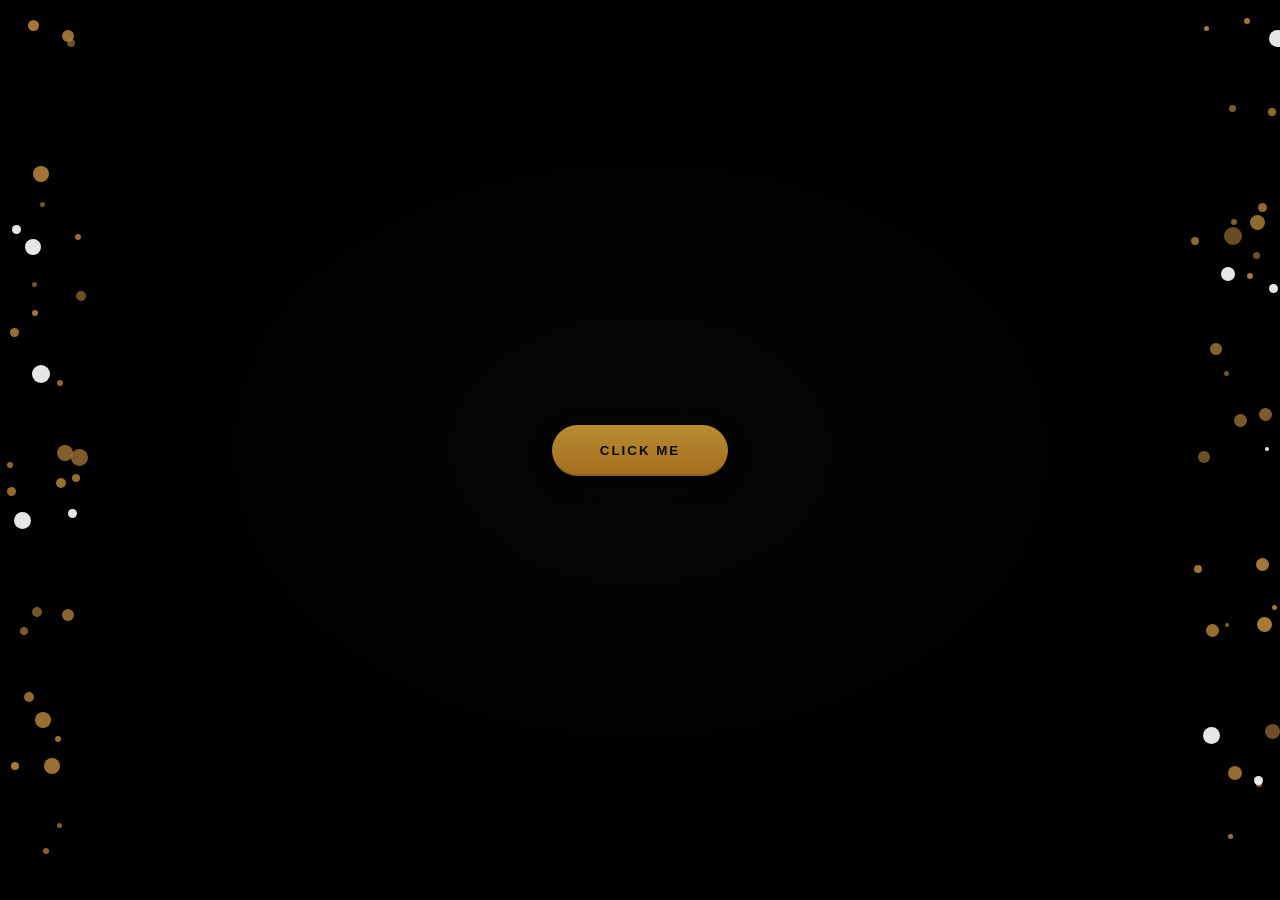
<file: index.html>
<!doctype html>
<html lang="en">
  <head>
    <meta charset="utf-8" />
    <meta name="viewport" content="width=device-width,initial-scale=1" />
    <title>Happy Birthday Allura!!</title>
    <link rel="stylesheet" href="styles.css" />
  </head>
  <body>
    <div class="stage">
      <div class="edge left" aria-hidden="true"></div>
      <div class="edge right" aria-hidden="true"></div>

      <button class="cta">CLICK ME</button>

      <div class="overlay" id="overlay" aria-hidden="true">
        <div class="top-particles" id="topParticles" aria-hidden="true"></div>
        <div class="overlay-content">
          <div class="message">
            <div class="small">HAPPY</div>
            <h1>Birthday</h1>
            <div class="small">TO YOU ALLURABELS</div>
          </div>

          <div class="cake-wrap" id="cakeWrap" aria-hidden="true">
            <!-- Replaced SVG: three-tier cake styled like sample, recolored gold & black -->
            <svg id="cakeSvg" viewBox="0 -40 420 360" xmlns="http://www.w3.org/2000/svg" aria-hidden="true">
              <defs>
                <linearGradient id="goldTop" x1="0" x2="0" y1="0" y2="1">
                  <stop offset="0%" stop-color="#fff6d6" />
                  <stop offset="60%" stop-color="#f6d27a" />
                  <stop offset="100%" stop-color="#c99a36" />
                </linearGradient>
                <radialGradient id="flameGrad" cx="40%" cy="30%" r="60%">
                  <stop offset="0%" stop-color="#fff8e6" />
                  <stop offset="40%" stop-color="#ffd27a" />
                  <stop offset="100%" stop-color="#f1a61a" />
                </radialGradient>
              </defs>

              <!-- soft shadow -->
              <ellipse cx="210" cy="295" rx="150" ry="16" fill="#000" opacity="0.45" />

              <!-- bottom tier -->
              <g id="tier3" transform="translate(20,160)">
                <rect x="0" y="30" width="380" height="90" rx="18" fill="#080808" stroke="#0b0b0b" stroke-width="6" />
                <rect x="0" y="0" width="380" height="44" rx="16" fill="url(#goldTop)" stroke="#a67c2a" stroke-width="4" />
                <path d="M18 46 C50 38 82 58 120 46 C158 34 190 64 228 46 C266 28 298 58 342 46 C366 40 370 46 370 46" fill="none" stroke="#a67c2a" stroke-width="6" stroke-linecap="round" stroke-linejoin="round" />
                <!-- decorative dots -->
                <g fill="#c89e2b" stroke="#050505" stroke-width="3">
                  <circle cx="32" cy="90" r="6" />
                  <circle cx="76" cy="90" r="6" />
                  <circle cx="120" cy="90" r="6" />
                  <circle cx="164" cy="90" r="6" />
                  <circle cx="208" cy="90" r="6" />
                  <circle cx="252" cy="90" r="6" />
                  <circle cx="296" cy="90" r="6" />
                  <circle cx="340" cy="90" r="6" />
                </g>
              </g>

              <!-- middle tier -->
              <g id="tier2" transform="translate(60,92)">
                <rect x="0" y="30" width="300" height="78" rx="16" fill="#080808" stroke="#0b0b0b" stroke-width="5" />
                <rect x="0" y="0" width="300" height="38" rx="14" fill="url(#goldTop)" stroke="#a67c2a" stroke-width="3" />
                <path d="M12 42 C42 34 74 56 110 42 C146 28 178 58 212 42 C246 26 278 56 288 42" fill="none" stroke="#a67c2a" stroke-width="5" stroke-linecap="round" />
                <g fill="#c89e2b" stroke="#050505" stroke-width="2">
                  <circle cx="24" cy="68" r="5" />
                  <circle cx="64" cy="68" r="5" />
                  <circle cx="104" cy="68" r="5" />
                  <circle cx="144" cy="68" r="5" />
                  <circle cx="184" cy="68" r="5" />
                  <circle cx="224" cy="68" r="5" />
                </g>
              </g>

              <!-- top tier -->
              <g id="tier1" transform="translate(120,28)">
                <rect x="0" y="30" width="180" height="64" rx="12" fill="#080808" stroke="#0b0b0b" stroke-width="4" />
                <rect x="0" y="0" width="180" height="34" rx="12" fill="url(#goldTop)" stroke="#a67c2a" stroke-width="3" />
                <path d="M8 36 C36 30 68 50 92 36 C116 22 148 52 172 36" fill="none" stroke="#a67c2a" stroke-width="4" stroke-linecap="round" />
                <g fill="#c89e2b" stroke="#050505" stroke-width="2">
                  <circle cx="20" cy="56" r="4" />
                  <circle cx="56" cy="56" r="4" />
                  <circle cx="92" cy="56" r="4" />
                  <circle cx="128" cy="56" r="4" />
                </g>
                <!-- single candle centered -->
                <g transform="translate(90,-12)">
                  <rect x="-6" y="-18" width="12" height="40" rx="3" fill="#0b0b0b" />
                  <rect x="-4" y="-16" width="8" height="36" rx="2" fill="#d6a96b" opacity="0.95" />
                  <path class="flame" d="M0,-26 C6,-38 14,-38 12,-26 C10,-16 0,-6 0,-6 C0,-6 -10,-16 -12,-26 C-10,-38 -6,-38 0,-26 Z" fill="url(#flameGrad)" />
                </g>
              </g>

            </svg>
            <div class="blow-hint" id="micHint">Wish, then blow into your mic to extinguish</div>
          </div>

          <button class="close" id="closeOverlay" aria-label="Close">Close</button>
        </div>
      </div>
    </div>

    <script src="script.js"></script>
  </body>
</html>
</file>
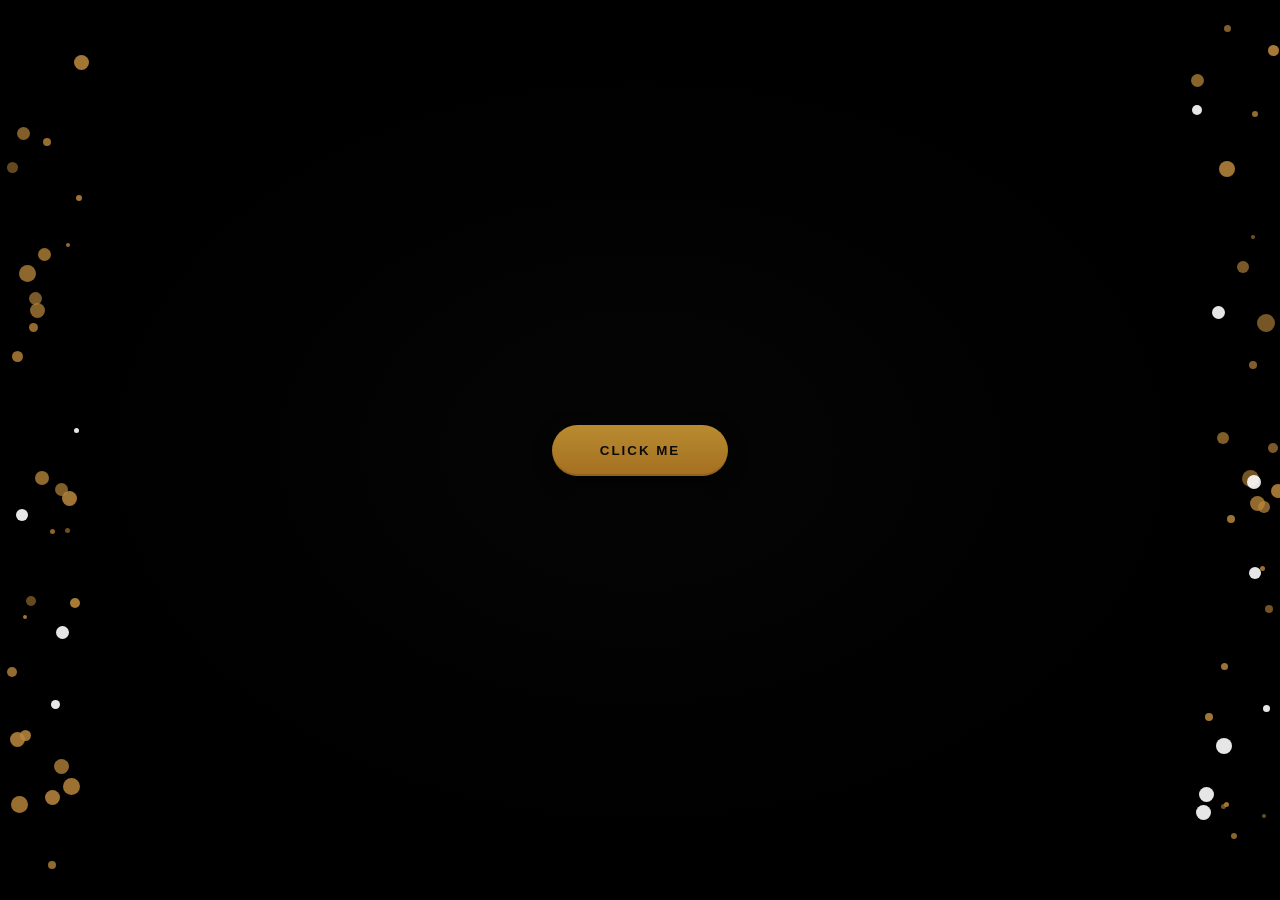
<file: Pibitdi/index.html>
<!doctype html>
<html lang="en">
  <head>
    <meta charset="utf-8" />
    <meta name="viewport" content="width=device-width,initial-scale=1" />
    <title>Animated Side Designs</title>
    <link rel="stylesheet" href="styles.css" />
  </head>
  <body>
    <div class="stage">
      <div class="edge left" aria-hidden="true"></div>
      <div class="edge right" aria-hidden="true"></div>

      <button class="cta">CLICK ME</button>

      <div class="overlay" id="overlay" aria-hidden="true">
        <div class="top-particles" id="topParticles" aria-hidden="true"></div>
        <div class="overlay-content">
          <div class="message">
            <div class="small">HAPPY</div>
            <h1>Birthday</h1>
            <div class="small">TO YOU ALLURABELS</div>
          </div>

          <div class="cake-wrap" id="cakeWrap" aria-hidden="true">
            <!-- Replaced SVG: three-tier cake styled like sample, recolored gold & black -->
            <svg id="cakeSvg" viewBox="0 -40 420 360" xmlns="http://www.w3.org/2000/svg" aria-hidden="true">
              <defs>
                <linearGradient id="goldTop" x1="0" x2="0" y1="0" y2="1">
                  <stop offset="0%" stop-color="#fff6d6" />
                  <stop offset="60%" stop-color="#f6d27a" />
                  <stop offset="100%" stop-color="#c99a36" />
                </linearGradient>
                <radialGradient id="flameGrad" cx="40%" cy="30%" r="60%">
                  <stop offset="0%" stop-color="#fff8e6" />
                  <stop offset="40%" stop-color="#ffd27a" />
                  <stop offset="100%" stop-color="#f1a61a" />
                </radialGradient>
              </defs>

              <!-- soft shadow -->
              <ellipse cx="210" cy="295" rx="150" ry="16" fill="#000" opacity="0.45" />

              <!-- bottom tier -->
              <g id="tier3" transform="translate(20,160)">
                <rect x="0" y="30" width="380" height="90" rx="18" fill="#080808" stroke="#0b0b0b" stroke-width="6" />
                <rect x="0" y="0" width="380" height="44" rx="16" fill="url(#goldTop)" stroke="#a67c2a" stroke-width="4" />
                <path d="M18 46 C50 38 82 58 120 46 C158 34 190 64 228 46 C266 28 298 58 342 46 C366 40 370 46 370 46" fill="none" stroke="#a67c2a" stroke-width="6" stroke-linecap="round" stroke-linejoin="round" />
                <!-- decorative dots -->
                <g fill="#c89e2b" stroke="#050505" stroke-width="3">
                  <circle cx="32" cy="90" r="6" />
                  <circle cx="76" cy="90" r="6" />
                  <circle cx="120" cy="90" r="6" />
                  <circle cx="164" cy="90" r="6" />
                  <circle cx="208" cy="90" r="6" />
                  <circle cx="252" cy="90" r="6" />
                  <circle cx="296" cy="90" r="6" />
                  <circle cx="340" cy="90" r="6" />
                </g>
              </g>

              <!-- middle tier -->
              <g id="tier2" transform="translate(60,92)">
                <rect x="0" y="30" width="300" height="78" rx="16" fill="#080808" stroke="#0b0b0b" stroke-width="5" />
                <rect x="0" y="0" width="300" height="38" rx="14" fill="url(#goldTop)" stroke="#a67c2a" stroke-width="3" />
                <path d="M12 42 C42 34 74 56 110 42 C146 28 178 58 212 42 C246 26 278 56 288 42" fill="none" stroke="#a67c2a" stroke-width="5" stroke-linecap="round" />
                <g fill="#c89e2b" stroke="#050505" stroke-width="2">
                  <circle cx="24" cy="68" r="5" />
                  <circle cx="64" cy="68" r="5" />
                  <circle cx="104" cy="68" r="5" />
                  <circle cx="144" cy="68" r="5" />
                  <circle cx="184" cy="68" r="5" />
                  <circle cx="224" cy="68" r="5" />
                </g>
              </g>

              <!-- top tier -->
              <g id="tier1" transform="translate(120,28)">
                <rect x="0" y="30" width="180" height="64" rx="12" fill="#080808" stroke="#0b0b0b" stroke-width="4" />
                <rect x="0" y="0" width="180" height="34" rx="12" fill="url(#goldTop)" stroke="#a67c2a" stroke-width="3" />
                <path d="M8 36 C36 30 68 50 92 36 C116 22 148 52 172 36" fill="none" stroke="#a67c2a" stroke-width="4" stroke-linecap="round" />
                <g fill="#c89e2b" stroke="#050505" stroke-width="2">
                  <circle cx="20" cy="56" r="4" />
                  <circle cx="56" cy="56" r="4" />
                  <circle cx="92" cy="56" r="4" />
                  <circle cx="128" cy="56" r="4" />
                </g>
                <!-- single candle centered -->
                <g transform="translate(90,-12)">
                  <rect x="-6" y="-18" width="12" height="40" rx="3" fill="#0b0b0b" />
                  <rect x="-4" y="-16" width="8" height="36" rx="2" fill="#d6a96b" opacity="0.95" />
                  <path class="flame" d="M0,-26 C6,-38 14,-38 12,-26 C10,-16 0,-6 0,-6 C0,-6 -10,-16 -12,-26 C-10,-38 -6,-38 0,-26 Z" fill="url(#flameGrad)" />
                </g>
              </g>

            </svg>
            <div class="blow-hint" id="micHint">Wish, then blow into your mic to extinguish</div>
          </div>

          <button class="close" id="closeOverlay" aria-label="Close">Close</button>
        </div>
      </div>
    </div>

    <script src="script.js"></script>
  </body>
</html>
</file>
<file: styles.css>
:root{
  --bg:#000;
  --gold:#b97f2b;
}
*{box-sizing:border-box}
html,body{height:100%; overflow-x:hidden}
body{
  margin:0;
  background:var(--bg);
  font-family:Inter, system-ui, sans-serif;
  color:#fff;
}
.stage{
  position:relative;
  height:100vh;
  display:flex;
  align-items:center;
  justify-content:center;
  overflow:hidden;
}
.cta{
  background:linear-gradient(180deg,#b98b31,#a46f20);
  color:#0b0b0b;
  border:0;
  padding:18px 48px;
  border-radius:32px;
  letter-spacing:2px;
  font-weight:700;
  cursor:pointer;
  box-shadow:0 6px 18px rgba(0,0,0,0.6), inset 0 -2px 0 rgba(0,0,0,0.12);
  transition:transform .18s ease, box-shadow .18s ease;
  position:relative;
  z-index:10;
}
.cta:active{transform:translateY(2px)}
.cta:hover{box-shadow:0 10px 30px rgba(0,0,0,0.6)}

.cta.hidden{display:none !important;}

.edge{
  position:absolute;
  top:0;
  bottom:0;
  width:22%;
  pointer-events:none;
}
.edge.left{left:0}
.edge.right{right:0}

.particle{
  position:absolute;
  border-radius:50%;
  opacity:.9;
  transform-origin:center;
  animation:float var(--dur,6s) ease-in-out var(--delay,0s) infinite alternate;
}

@keyframes float{
  0%{transform:translateX(0) translateY(0) scale(1); opacity:.7}
  50%{transform:translateX(var(--tx,20px)) translateY(var(--ty,10px)) scale(1.1); opacity:1}
  100%{transform:translateX(0) translateY(0) scale(1); opacity:.7}
}

/* subtle gradient vignette to match the image */
.stage::before{
  content:"";
  position:absolute;
  inset:0;
  background:radial-gradient(ellipse at center, rgba(255,255,255,0.02) 0%, rgba(0,0,0,0.65) 60%);
  pointer-events:none;
}

/* responsive tweak */
@media (max-width:720px){
  .edge{width:26%}
  .cta{padding:14px 36px}
}

/* Overlay (hidden until CTA clicked) */
.overlay{
  position:fixed;
  inset:0;
  display:flex;
  align-items:center;
  justify-content:center;
  background:rgba(0,0,0,0.0);
  opacity:0;
  visibility:hidden;
  pointer-events:none;
  transition:opacity .45s ease, visibility .01s linear .45s;
  z-index:40;
}
.overlay.show{opacity:1; visibility:visible; pointer-events:auto; background:rgba(0,0,0,0.6); transition-delay:0s}

.overlay-content{
  position:relative;
  width:100%;
  max-width:1100px;
  height:auto;
  max-height:100vh;
  padding:20px;
  display:flex;
  align-items:center;
  justify-content:center;
  flex-direction:column;
  overflow:visible;
}

.top-particles{
  position:absolute;
  top:0;
  left:0;
  right:0;
  height:100vh;
  overflow:visible;
  pointer-events:none;
  z-index:1;
}
.top-particles .tp{
  position:absolute;
  top:-60px;
  border-radius:50%;
  opacity:0.95;
  transform:translateY(0) scale(1);
  animation:fall var(--dur,4s) linear var(--delay,0s) forwards;
  pointer-events:none;
}

@keyframes fall{
  to{transform:translateY(110vh) scale(0.95); opacity:0.95}
}

.message{
  text-align:center;
  color:var(--gold);
  mix-blend-mode:screen;
  pointer-events:auto;
  z-index:60;
  position:absolute;
  left:50%;
  transform:translateX(-50%);
}
.message.up{ transform: translateX(-50%) translateY(-260px); transition:transform .6s ease; }
.message .small{
  letter-spacing:4px;
  font-size:18px;
  color:#e6d79f;
  margin-bottom:6px;
}
.message h1{
  margin:0;
  font-size:clamp(80px, 12vw, 220px);
  line-height:1.05;
  font-family: 'Brush Script MT', 'Lucida Handwriting', cursive;
  color:var(--gold);
  background:linear-gradient(180deg,#ffd77a,#d49a3b 60%, #a86c22 100%);
  -webkit-background-clip:text;
  background-clip:text;
  color:transparent;
  /* stronger layered glow + subtle outline */
  text-shadow:
    0 2px 6px rgba(200,160,90,0.45),
    0 6px 22px rgba(255,200,120,0.55),
    0 18px 40px rgba(220,150,60,0.25);
  filter:drop-shadow(0 12px 30px rgba(180,120,40,0.6));
}

.close{
  position:fixed;
  bottom:20px;
  right:20px;
  top:auto;
  background:transparent;
  border:1px solid rgba(255,255,255,0.12);
  color:#fff;
  padding:8px 14px;
  border-radius:10px;
  cursor:pointer;
  z-index:120; /* sit above frames */
}

.cake-wrap{
  margin-top:28px;
  display:flex;
  flex-direction:column;
  align-items:center;
  gap:12px;
  opacity:0;
  transform:translateY(12px) scale(0.98);
  transition:opacity .6s ease, transform .6s ease;
  pointer-events:none;
}
.cake-wrap.show{
  opacity:1;
  transform:translateY(0) scale(1);
  pointer-events:auto;
}
.cake-wrap img{
  width:240px;
  height:auto;
  filter:drop-shadow(0 18px 28px rgba(0,0,0,0.6));
}
.blow{background:var(--gold);border:0;padding:8px 14px;border-radius:10px;color:#060606;cursor:pointer}
.blow-hint{font-size:12px;color:#e6d79f;letter-spacing:1px}

/* audio meter */
#audioMeter{display:block}
#audioMeterFill{transition:width 80ms linear, box-shadow 120ms ease}

/* larger blow button on small devices for easier tapping */
@media (max-width:720px){
  .blow{padding:12px 18px; font-size:16px; border-radius:12px}
}

/* insecure notice visual tweaks */
#insecureNotice{font-size:13px; text-align:center}

/* after blown state dampen glow */
.cake-wrap.blown img{filter:grayscale(0.15) brightness(0.9) drop-shadow(0 8px 18px rgba(0,0,0,0.6));}

/* puff effect */
.puff{
  position:absolute;
  width:120px;
  height:60px;
  border-radius:50%;
  background:radial-gradient(circle at 40% 30%, rgba(255,255,255,0.9) 0%, rgba(255,220,140,0.7) 10%, rgba(255,200,80,0.12) 40%, rgba(0,0,0,0) 70%);
  transform:translate(-50%,-50%) scale(0.6);
  pointer-events:none;
  animation:puff 900ms ease-out forwards;
  z-index:60;
}
@keyframes puff{
  0%{opacity:1; transform:translate(-50%,-50%) scale(0.6)}
  60%{opacity:0.9; transform:translate(-50%,-140%) scale(1.4)}
  100%{opacity:0; transform:translate(-50%,-240%) scale(1.8)}
}

/* SVG flame flicker */
.flame{transform-origin:center bottom; transition:opacity .5s ease, transform .6s ease}
.flame.flicker{animation:flameFlicker 900ms infinite}
@keyframes flameFlicker{
  0%{transform:translateY(0) scale(1); opacity:1}
  50%{transform:translateY(-2px) scale(1.04); opacity:0.95}
  100%{transform:translateY(0) scale(1); opacity:1}
}
.flame.extinguished{opacity:0; transform:translateY(-6px) scale(0.6)}

.cake-wrap svg,#cakeSvg{width:min(90vw,680px); height:auto; max-width:100%;}
.blow-hint{margin-top:8px}

/* make SVG flames more visible on dark background */
.cake-wrap svg .flame{
  opacity:1;
  filter: drop-shadow(0 8px 18px rgba(250,190,80,0.6));
  mix-blend-mode: screen;
  transform-origin:center bottom;
}

.cake-wrap svg .flame path, .cake-wrap svg .flame{pointer-events:none}

/* photo frames shown after blow */
.photo-grid{
  display:grid;
  grid-template-columns:repeat(5, minmax(140px, 1fr));
  gap:24px 28px;
  width:min(1200px,96%);
  margin-top:28px;
  margin-bottom:36px;
  z-index:6;
  justify-items:center;
}
.photo-frame{
  width:100%;
  max-width:320px;
  height:100%;
  aspect-ratio:320/380;
  background:#050505;
  border-radius:6px;
  padding:12px;
  box-shadow:0 28px 70px rgba(0,0,0,0.7);
  display:flex;align-items:center;justify-content:center;
}
.photo-frame{min-height:160px}
.frame-inner{ width:100%; height:100%; border-radius:4px; background:#0b0b0b; display:flex;align-items:center;justify-content:center; padding:12px; box-sizing:border-box; }
.frame-inner .frame-img{width:100%;height:100%;background:linear-gradient(180deg,#2b2b2b,#0e0e0e);border-radius:4px;box-shadow:inset 0 0 0 8px #a87220, inset 0 0 0 14px #070707; background-size:cover; background-position:center; background-repeat:no-repeat}
.frame-inner{position:relative}
.frame-inner .label{position:absolute;inset:0;display:flex;align-items:center;justify-content:center;color:#e6d79f;font-weight:800;font-size:16px}
.photo-frame img{width:100%; height:100%; object-fit:cover; border-radius:6px}
.photo-frame.placeholder{color:#d8c48a; font-weight:700; display:flex; align-items:center; justify-content:center}

/* Responsive grid breakpoints */
@media (max-width:1200px){
  .photo-grid{grid-template-columns:repeat(4,1fr)}
}
@media (max-width:900px){
  .photo-grid{grid-template-columns:repeat(3,1fr)}
}
@media (max-width:640px){
  .photo-grid{grid-template-columns:repeat(2,1fr); gap:18px}
}
@media (max-width:420px){
  .photo-grid{grid-template-columns:repeat(1,1fr); gap:14px}
}

/* flip card styles */
.flip-card{width:100%; max-width:320px; aspect-ratio:320/380; perspective:1200px}
.flip-inner{position:relative;width:100%;height:100%;transform-style:preserve-3d;transition:transform .6s}
.flip-card.flipped .flip-inner{transform:rotateY(180deg)}
.flip-front,.flip-back{position:absolute;inset:0;border-radius:10px;backface-visibility:hidden;overflow:hidden}
.flip-front{display:flex;align-items:center;justify-content:center; z-index:2}
.flip-card.flipped .flip-front{z-index:1}
.flip-back{background:#080808;color:#e6d79f;transform:rotateY(180deg);display:flex;align-items:center;justify-content:center;padding:12px; z-index:1}
.flip-card.flipped .flip-back{z-index:2}
.flip-front img{width:100%;height:100%;object-fit:cover}
.flip-back .text{font-weight:700;text-align:center}

/* Make the photo grid scrollable and touch-friendly on small screens */
@media (max-width:720px){
  .overlay-content{align-items:flex-start; padding-top:20px;}
  .photo-grid{
    max-height: calc(100vh - 180px);
    overflow:auto;
    -webkit-overflow-scrolling: touch;
    padding-bottom:28px;
    width:96%;
  }
  /* ensure flip-cards don't expand the hidden area unexpectedly */
  .flip-card{flex:0 0 auto}
}

@media (max-width:420px){
  .cta{padding:10px 20px; font-size:14px}
  .stage{padding:24px}
  .message h1{font-size:clamp(40px,10vw,120px)}
  .cake-wrap svg,#cakeSvg{width:min(94vw,520px)}
}

@media (max-width:480px){
  .edge{display:none}
  .stage{min-height:100vh; height:auto; padding:20px}
  .overlay{align-items:flex-start}
  .overlay-content{max-height:100vh; overflow:auto; padding:18px}
  .cake-wrap svg,#cakeSvg{width:94vw; max-height:48vh; height:auto}
  .message{left:50%; transform:translateX(-50%)}
  .message.up{ transform: translateX(-50%) translateY(-120px); }
  .photo-grid{width:100%; gap:12px}
  .close{bottom:12px; right:12px; top:auto; padding:6px 10px}
}

/* reserve space at bottom so fixed Close button doesn't overlap content */
.overlay-content{padding-bottom:90px}
.photo-grid{padding-bottom:96px}

@media (max-width:480px){
  /* a bit more bottom padding on very small screens */
  .overlay-content{padding-bottom:110px}
  .photo-grid{padding-bottom:120px}
}
</file>
<file: Pibitdi/styles.css>
:root{
  --bg:#000;
  --gold:#b97f2b;
}
*{box-sizing:border-box}
html,body{height:100%; overflow-x:hidden}
body{
  margin:0;
  background:var(--bg);
  font-family:Inter, system-ui, sans-serif;
  color:#fff;
}
.stage{
  position:relative;
  height:100vh;
  display:flex;
  align-items:center;
  justify-content:center;
  overflow:hidden;
}
.cta{
  background:linear-gradient(180deg,#b98b31,#a46f20);
  color:#0b0b0b;
  border:0;
  padding:18px 48px;
  border-radius:32px;
  letter-spacing:2px;
  font-weight:700;
  cursor:pointer;
  box-shadow:0 6px 18px rgba(0,0,0,0.6), inset 0 -2px 0 rgba(0,0,0,0.12);
  transition:transform .18s ease, box-shadow .18s ease;
  position:relative;
  z-index:10;
}
.cta:active{transform:translateY(2px)}
.cta:hover{box-shadow:0 10px 30px rgba(0,0,0,0.6)}

.cta.hidden{display:none !important;}

.edge{
  position:absolute;
  top:0;
  bottom:0;
  width:22%;
  pointer-events:none;
}
.edge.left{left:0}
.edge.right{right:0}

.particle{
  position:absolute;
  border-radius:50%;
  opacity:.9;
  transform-origin:center;
  animation:float var(--dur,6s) ease-in-out var(--delay,0s) infinite alternate;
}

@keyframes float{
  0%{transform:translateX(0) translateY(0) scale(1); opacity:.7}
  50%{transform:translateX(var(--tx,20px)) translateY(var(--ty,10px)) scale(1.1); opacity:1}
  100%{transform:translateX(0) translateY(0) scale(1); opacity:.7}
}

/* subtle gradient vignette to match the image */
.stage::before{
  content:"";
  position:absolute;
  inset:0;
  background:radial-gradient(ellipse at center, rgba(255,255,255,0.02) 0%, rgba(0,0,0,0.65) 60%);
  pointer-events:none;
}

/* responsive tweak */
@media (max-width:720px){
  .edge{width:26%}
  .cta{padding:14px 36px}
}

/* Overlay (hidden until CTA clicked) */
.overlay{
  position:fixed;
  inset:0;
  display:flex;
  align-items:center;
  justify-content:center;
  background:rgba(0,0,0,0.0);
  opacity:0;
  visibility:hidden;
  pointer-events:none;
  transition:opacity .45s ease, visibility .01s linear .45s;
  z-index:40;
}
.overlay.show{opacity:1; visibility:visible; pointer-events:auto; background:rgba(0,0,0,0.6); transition-delay:0s}

.overlay-content{
  position:relative;
  width:100%;
  max-width:1100px;
  height:auto;
  max-height:100vh;
  padding:20px;
  display:flex;
  align-items:center;
  justify-content:center;
  flex-direction:column;
  overflow:visible;
}

.top-particles{
  position:absolute;
  top:0;
  left:0;
  right:0;
  height:100vh;
  overflow:visible;
  pointer-events:none;
  z-index:1;
}
.top-particles .tp{
  position:absolute;
  top:-60px;
  border-radius:50%;
  opacity:0.95;
  transform:translateY(0) scale(1);
  animation:fall var(--dur,4s) linear var(--delay,0s) forwards;
  pointer-events:none;
}

@keyframes fall{
  to{transform:translateY(110vh) scale(0.95); opacity:0.95}
}

.message{
  text-align:center;
  color:var(--gold);
  mix-blend-mode:screen;
  pointer-events:auto;
  z-index:60;
  position:absolute;
  left:50%;
  transform:translateX(-50%);
}
.message.up{ transform: translateX(-50%) translateY(-260px); transition:transform .6s ease; }
.message .small{
  letter-spacing:4px;
  font-size:18px;
  color:#e6d79f;
  margin-bottom:6px;
}
.message h1{
  margin:0;
  font-size:clamp(80px, 12vw, 220px);
  line-height:1.05;
  font-family: 'Brush Script MT', 'Lucida Handwriting', cursive;
  color:var(--gold);
  background:linear-gradient(180deg,#ffd77a,#d49a3b 60%, #a86c22 100%);
  -webkit-background-clip:text;
  background-clip:text;
  color:transparent;
  /* stronger layered glow + subtle outline */
  text-shadow:
    0 2px 6px rgba(200,160,90,0.45),
    0 6px 22px rgba(255,200,120,0.55),
    0 18px 40px rgba(220,150,60,0.25);
  filter:drop-shadow(0 12px 30px rgba(180,120,40,0.6));
}

.close{
  position:fixed;
  bottom:20px;
  right:20px;
  top:auto;
  background:transparent;
  border:1px solid rgba(255,255,255,0.12);
  color:#fff;
  padding:8px 14px;
  border-radius:10px;
  cursor:pointer;
  z-index:120; /* sit above frames */
}

.cake-wrap{
  margin-top:28px;
  display:flex;
  flex-direction:column;
  align-items:center;
  gap:12px;
  opacity:0;
  transform:translateY(12px) scale(0.98);
  transition:opacity .6s ease, transform .6s ease;
  pointer-events:none;
}
.cake-wrap.show{
  opacity:1;
  transform:translateY(0) scale(1);
  pointer-events:auto;
}
.cake-wrap img{
  width:240px;
  height:auto;
  filter:drop-shadow(0 18px 28px rgba(0,0,0,0.6));
}
.blow{background:var(--gold);border:0;padding:8px 14px;border-radius:10px;color:#060606;cursor:pointer}
.blow-hint{font-size:12px;color:#e6d79f;letter-spacing:1px}

/* after blown state dampen glow */
.cake-wrap.blown img{filter:grayscale(0.15) brightness(0.9) drop-shadow(0 8px 18px rgba(0,0,0,0.6));}

/* puff effect */
.puff{
  position:absolute;
  width:120px;
  height:60px;
  border-radius:50%;
  background:radial-gradient(circle at 40% 30%, rgba(255,255,255,0.9) 0%, rgba(255,220,140,0.7) 10%, rgba(255,200,80,0.12) 40%, rgba(0,0,0,0) 70%);
  transform:translate(-50%,-50%) scale(0.6);
  pointer-events:none;
  animation:puff 900ms ease-out forwards;
  z-index:60;
}
@keyframes puff{
  0%{opacity:1; transform:translate(-50%,-50%) scale(0.6)}
  60%{opacity:0.9; transform:translate(-50%,-140%) scale(1.4)}
  100%{opacity:0; transform:translate(-50%,-240%) scale(1.8)}
}

/* SVG flame flicker */
.flame{transform-origin:center bottom; transition:opacity .5s ease, transform .6s ease}
.flame.flicker{animation:flameFlicker 900ms infinite}
@keyframes flameFlicker{
  0%{transform:translateY(0) scale(1); opacity:1}
  50%{transform:translateY(-2px) scale(1.04); opacity:0.95}
  100%{transform:translateY(0) scale(1); opacity:1}
}
.flame.extinguished{opacity:0; transform:translateY(-6px) scale(0.6)}

.cake-wrap svg,#cakeSvg{width:min(90vw,680px); height:auto; max-width:100%;}
.blow-hint{margin-top:8px}

/* make SVG flames more visible on dark background */
.cake-wrap svg .flame{
  opacity:1;
  filter: drop-shadow(0 8px 18px rgba(250,190,80,0.6));
  mix-blend-mode: screen;
  transform-origin:center bottom;
}

.cake-wrap svg .flame path, .cake-wrap svg .flame{pointer-events:none}

/* photo frames shown after blow */
.photo-grid{
  display:grid;
  grid-template-columns:repeat(5, minmax(140px, 1fr));
  gap:24px 28px;
  width:min(1200px,96%);
  margin-top:28px;
  margin-bottom:36px;
  z-index:6;
  justify-items:center;
}
.photo-frame{
  width:100%;
  max-width:320px;
  height:100%;
  aspect-ratio:320/380;
  background:#050505;
  border-radius:6px;
  padding:12px;
  box-shadow:0 28px 70px rgba(0,0,0,0.7);
  display:flex;align-items:center;justify-content:center;
}
.photo-frame{min-height:160px}
.frame-inner{ width:100%; height:100%; border-radius:4px; background:#0b0b0b; display:flex;align-items:center;justify-content:center; padding:12px; box-sizing:border-box; }
.frame-inner .frame-img{width:100%;height:100%;background:linear-gradient(180deg,#2b2b2b,#0e0e0e);border-radius:4px;box-shadow:inset 0 0 0 8px #a87220, inset 0 0 0 14px #070707; background-size:cover; background-position:center; background-repeat:no-repeat}
.frame-inner{position:relative}
.frame-inner .label{position:absolute;inset:0;display:flex;align-items:center;justify-content:center;color:#e6d79f;font-weight:800;font-size:16px}
.photo-frame img{width:100%; height:100%; object-fit:cover; border-radius:6px}
.photo-frame.placeholder{color:#d8c48a; font-weight:700; display:flex; align-items:center; justify-content:center}

/* Responsive grid breakpoints */
@media (max-width:1200px){
  .photo-grid{grid-template-columns:repeat(4,1fr)}
}
@media (max-width:900px){
  .photo-grid{grid-template-columns:repeat(3,1fr)}
}
@media (max-width:640px){
  .photo-grid{grid-template-columns:repeat(2,1fr); gap:18px}
}
@media (max-width:420px){
  .photo-grid{grid-template-columns:repeat(1,1fr); gap:14px}
}

/* flip card styles */
.flip-card{width:100%; max-width:320px; aspect-ratio:320/380; perspective:1200px}
.flip-inner{position:relative;width:100%;height:100%;transform-style:preserve-3d;transition:transform .6s}
.flip-card.flipped .flip-inner{transform:rotateY(180deg)}
.flip-front,.flip-back{position:absolute;inset:0;border-radius:10px;backface-visibility:hidden;overflow:hidden}
.flip-front{display:flex;align-items:center;justify-content:center; z-index:2}
.flip-card.flipped .flip-front{z-index:1}
.flip-back{background:#080808;color:#e6d79f;transform:rotateY(180deg);display:flex;align-items:center;justify-content:center;padding:12px; z-index:1}
.flip-card.flipped .flip-back{z-index:2}
.flip-front img{width:100%;height:100%;object-fit:cover}
.flip-back .text{font-weight:700;text-align:center}

/* Make the photo grid scrollable and touch-friendly on small screens */
@media (max-width:720px){
  .overlay-content{align-items:flex-start; padding-top:20px;}
  .photo-grid{
    max-height: calc(100vh - 180px);
    overflow:auto;
    -webkit-overflow-scrolling: touch;
    padding-bottom:28px;
    width:96%;
  }
  /* ensure flip-cards don't expand the hidden area unexpectedly */
  .flip-card{flex:0 0 auto}
}

@media (max-width:420px){
  .cta{padding:10px 20px; font-size:14px}
  .stage{padding:24px}
  .message h1{font-size:clamp(40px,10vw,120px)}
  .cake-wrap svg,#cakeSvg{width:min(94vw,520px)}
}

@media (max-width:480px){
  .edge{display:none}
  .stage{min-height:100vh; height:auto; padding:20px}
  .overlay{align-items:flex-start}
  .overlay-content{max-height:100vh; overflow:auto; padding:18px}
  .cake-wrap svg,#cakeSvg{width:94vw; max-height:48vh; height:auto}
  .message{left:50%; transform:translateX(-50%)}
  .message.up{ transform: translateX(-50%) translateY(-120px); }
  .photo-grid{width:100%; gap:12px}
  .close{bottom:12px; right:12px; top:auto; padding:6px 10px}
}

/* reserve space at bottom so fixed Close button doesn't overlap content */
.overlay-content{padding-bottom:90px}
.photo-grid{padding-bottom:96px}

@media (max-width:480px){
  /* a bit more bottom padding on very small screens */
  .overlay-content{padding-bottom:110px}
  .photo-grid{padding-bottom:120px}
}
</file>
